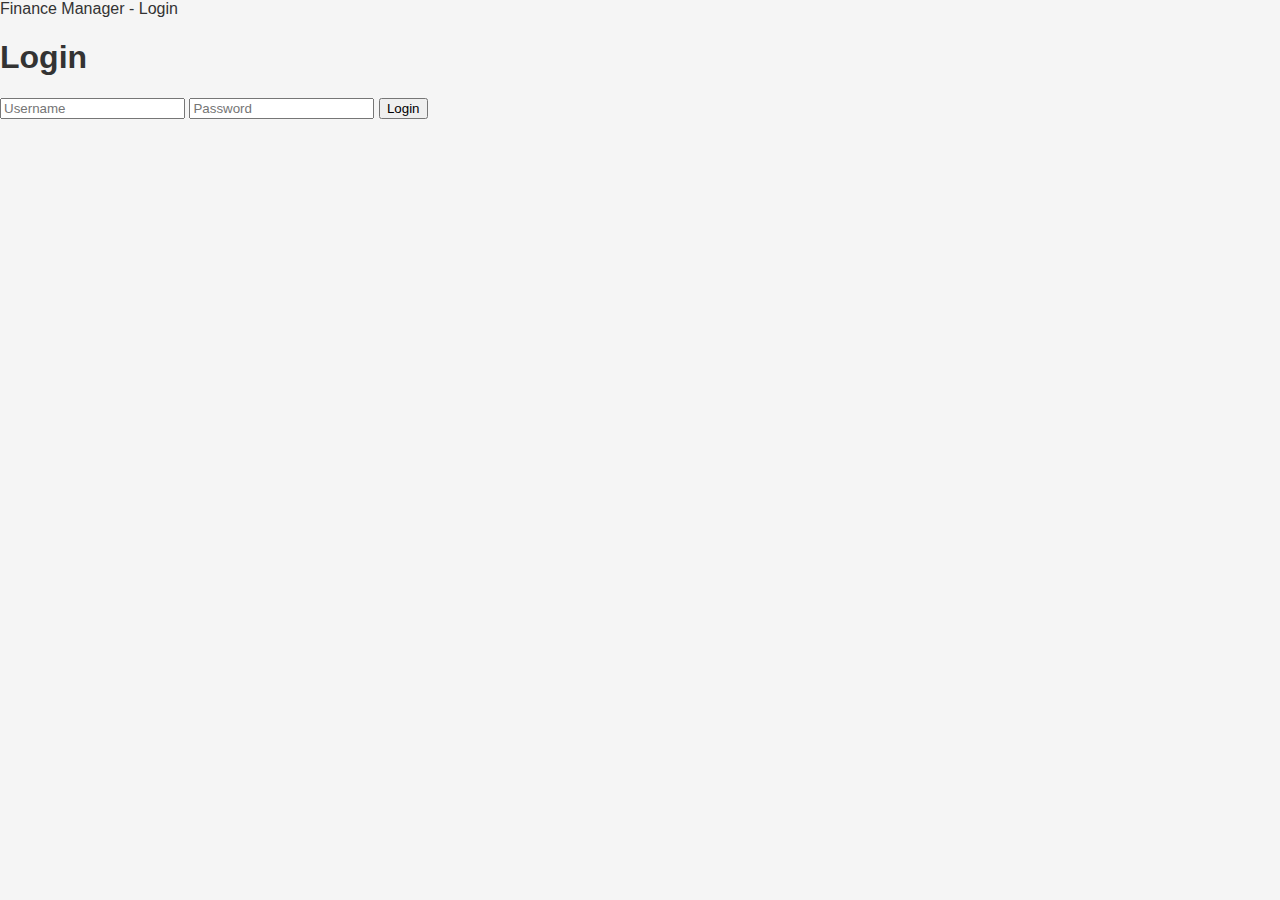
<file: templates/index.html>
<!DOCTYPE html>
<html lang="en">
<head>
    <meta charset="UTF-8">
    <meta name="viewport" content="width=device-width, initial-scale=1.0">
    <title>Finance Manager</title>
    <link rel="stylesheet" href="../static/css/index.css">
</head>
<body>
<header class="header">
    <h1>Finance Manager</h1>
    <h1>
        Добро пожаловать,
        <span id="user-name"></span>
    </h1>
    <button id="logout" class="btn">Log out</button>
</header>
<main class="main-content">
    <section class="month-display">
        <div class="circle">
            <div class="inner-circle">
                <span class="month-name">December</span>
            </div>
        </div>
    </section>
    <section class="add-transaction-section">
        <h2>Add Transaction</h2>
        <form id="transaction-form" class="transaction-form">
            <div class="form-group">
                <label for="amount">Amount</label>
                <input type="number" step="0.01" name="amount" id="amount" placeholder="Enter amount" required>
            </div>
            <div class="form-group">
                <label for="type">Type</label>
                <select name="type" id="type" required>
                    <option value="income">Income</option>
                    <option value="expense">Expense</option>
                </select>
            </div>
            <div class="form-group">
                <label for="category">Category</label>
                <label for="category">Category</label>
                <select name="category" id="category" required>
                    <optgroup label="Expenses">
                        <option value="groceries">Продукты питания</option>
                        <option value="utilities">Коммунальные услуги</option>
                        <option value="transport">Транспорт</option>
                        <option value="entertainment">Развлечения</option>
                        <option value="clothing">Одежда и обувь</option>
                        <option value="health">Здоровье и медицина</option>
                        <option value="education">Образование</option>
                        <option value="dining">Кафе и рестораны</option>
                        <option value="beauty">Косметика и парикмахерские услуги</option>
                        <option value="home">Домашние расходы</option>
                        <option value="travel">Путешествия</option>
                        <option value="fitness">Спорт и фитнес</option>
                        <option value="electronics">Техника и электроника</option>
                        <option value="gifts">Подарки и благотворительность</option>
                        <option value="insurance">Страхование</option>
                    </optgroup>
                    <optgroup label="Income">
                        <option value="salary">Зарплата</option>
                        <option value="bonus">Премии и бонусы</option>
                        <option value="dividends">Дивиденды</option>
                        <option value="gifts_income">Подарки</option>
                        <option value="debt_repayment">Возврат долгов</option>
                        <option value="asset_sale">Продажа имущества</option>
                        <option value="investments">Инвестиции</option>
                        <option value="freelance">Фриланс и подработка</option>
                        <option value="benefits">Государственные пособия</option>
                        <option value="interest">Проценты по вкладам</option>
                        <option value="inheritance">Наследство</option>
                        <option value="tax_refund">Возврат налогов</option>
                        <option value="scholarship">Стипендии</option>
                        <option value="rental_income">Доход от аренды</option>
                        <option value="other_income">Прочие доходы</option>
                    </optgroup>
                </select>

            </div>
            <div class="form-group">
                <label for="description">Description</label>
                <textarea name="description" id="description" placeholder="Add a description"></textarea>
            </div>
            <div class="form-group">
                <label for="date">Month</label>
                <input type="date" name="date" id="date" required>
            </div>
            <button type="submit" class="btn">Add Transaction</button>
        </form>
    </section>
</main>
<script src="../static/js/index_1.js"></script>
</body>
</html>
</file>
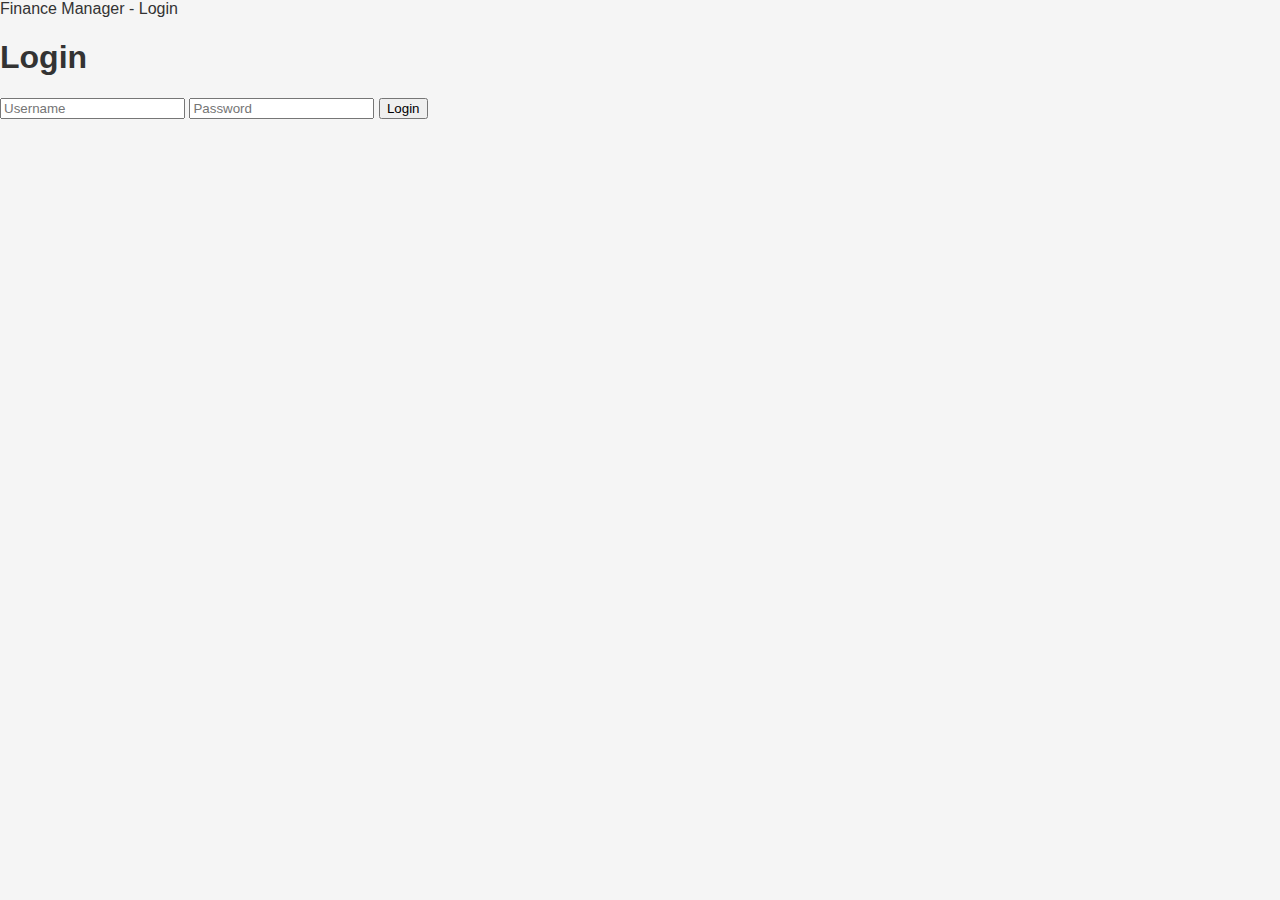
<file: templates/login.html>
<!DOCTYPE html>
<html lang="en">
<head>
    <meta charset="UTF-8">
    <meta name="viewport" content="width=device-width, initial-scale=1.0">
    <link rel="stylesheet" href="/static/css/styles.css">
    <title>Login</title>
</head>
<body>
<header>Finance Manager - Login</header>

<div class="container">
    <h1>Login</h1>
    <form id="loginForm">
        <input type="text" name="username" placeholder="Username" required />
        <input type="password" name="password" placeholder="Password" required />
        <button type="submit">Login</button>
    </form>
</div>

<script src="/static/js/login.js"></script>
</body>
</html>
</file>
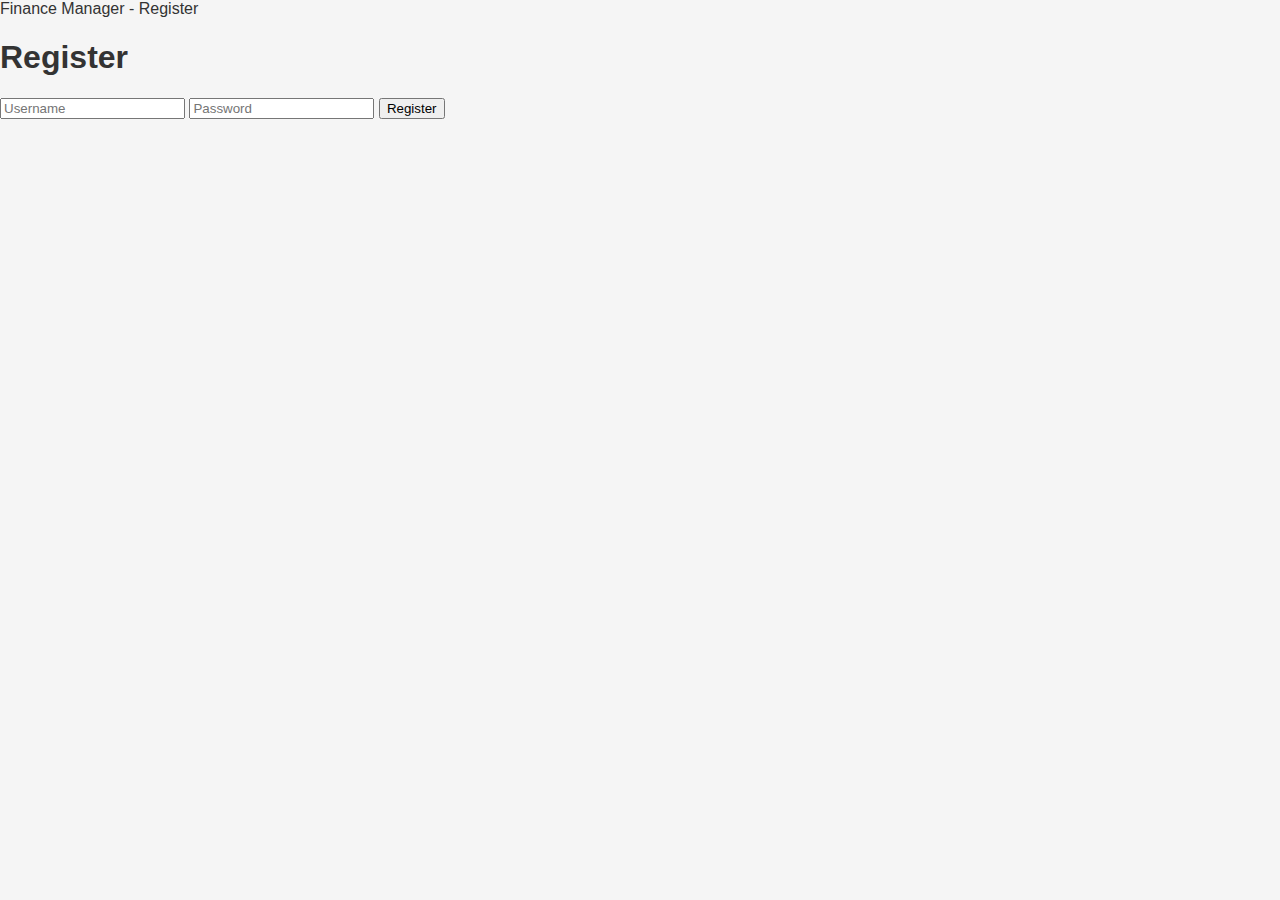
<file: templates/register.html>
<!DOCTYPE html>
<html lang="en">
<head>
  <meta charset="UTF-8">
  <meta name="viewport" content="width=device-width, initial-scale=1.0">
  <link rel="stylesheet" href="/static/css/styles.css">
  <title>Register</title>
</head>
<body>
<header>Finance Manager - Register</header>

<div class="container">
  <h1>Register</h1>
  <form id="registerForm">
    <input type="text" name="username" placeholder="Username" required />
    <input type="password" name="password" placeholder="Password" required />
    <button type="submit">Register</button>
  </form>
</div>

<script src="/static/js/register.js"></script>
</body>
</html>
</file>
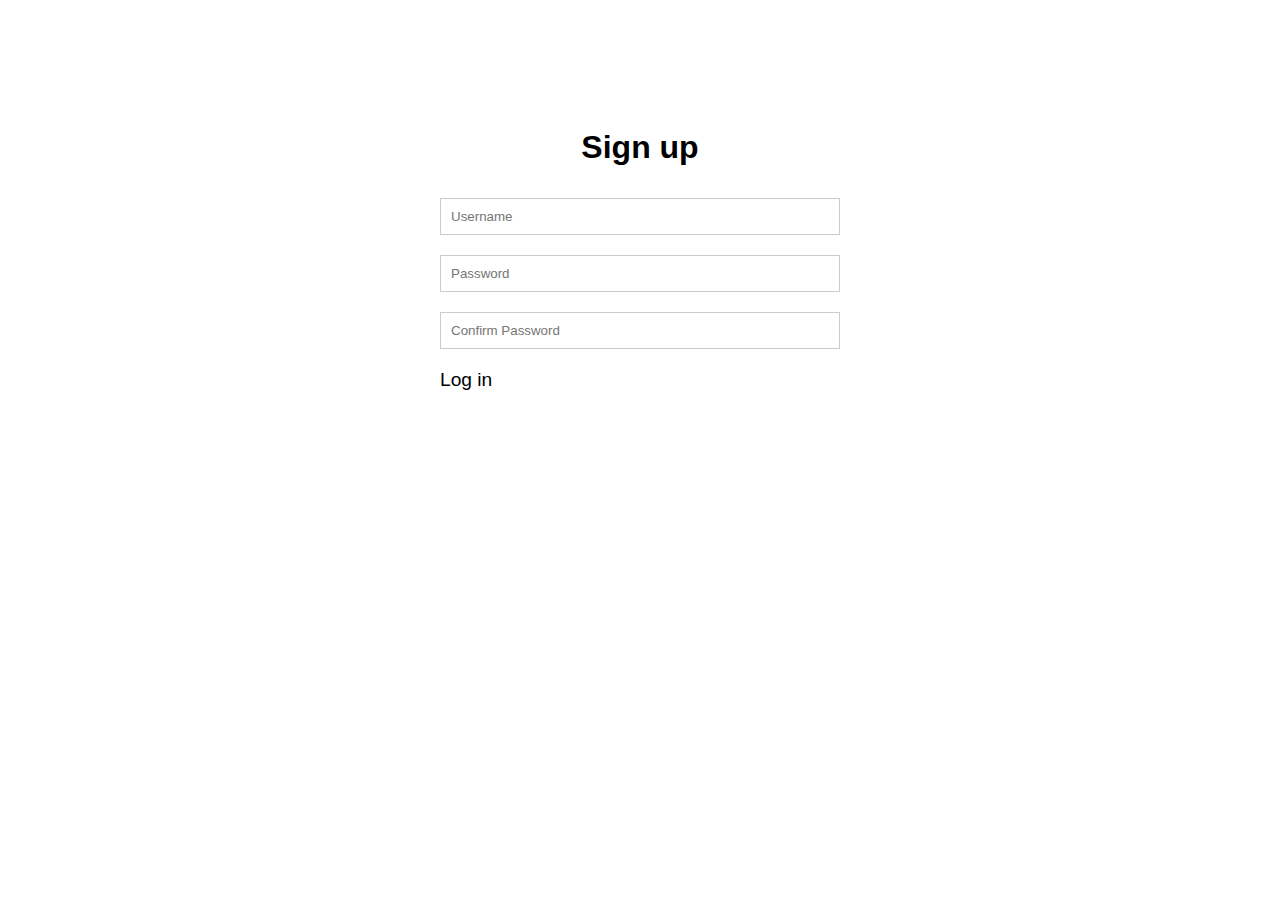
<file: templates/signUp.html>
<!DOCTYPE html>
<html lang="en">
<head>
    <meta charset="UTF-8">
    <meta name="viewport" content="width=device-width, initial-scale=1.0">
    <link rel="stylesheet" href="../static/css/login.css">
    <title>Finance Manager</title>
</head>
<body>
<header>Finance Manager</header>

<div class="container">
    <h1>Sign up</h1>
    <form id="registerForm">
        <input type="text" name="username" placeholder="Username" required />
        <input type="password" name="password" placeholder="Password" required />
        <input type="password" name="confirm_password" placeholder="Confirm Password" required />
        <a href="./login.html">Log in</a>
        <button type="submit">Register</button>
    </form>
</div>

<script src="../static/js/signUp.js"></script>
</body>
</html>
</file>
<file: static/css/index.css>
/* static/css/styles.css */

:root {
    --primary-color: #4caf50; /* Green */
    --secondary-color: #f5f5f5; /* Light Gray */
    --text-color: #333; /* Dark Gray */
    --shadow-color: rgba(0, 0, 0, 0.1); /* Shadow */
    --border-radius: 10px; /* Border Radius */
}

body {
    font-family: Arial, sans-serif;
    background-color: var(--secondary-color);
    margin: 0;
    padding: 0;
}

.header {
    background: var(--primary-color);
    color: #ffffff;
    padding: 20px 0;
    text-align: center;

    position: relative;
}

.header .btn{
    position: absolute;
    top: 50%;
    right: 60px;
    box-shadow: 0 0 30px 5px var(--shadow-color);
    font-size: 1rem;

    transform: translate(0, -50%);
}

.main-content {
    max-width: 800px;
    margin: 20px auto;
    padding: 20px;
    background: #ffffff;
    border-radius: var(--border-radius);
    box-shadow: 0 0 10px var(--shadow-color);
}

.month-display {
    display: flex;
    justify-content: center;
    margin-bottom: 20px;
}

.circle, .inner-circle {
    width: 160px;
    height: 160px;
    border-radius: 50%;
    background: var(--primary-color);
    display: flex;
    align-items: center;
    justify-content: center;
    color: #ffffff;
    font-size: 1.5rem;
}

.circle .inner-circle {
    width: 130px;
    height: 130px;
    border-radius: 50%;
    background: #ffffff;
    color: var(--primary-color);
}

.transactions-section, .add-transaction-section {
    margin-top: 20px;
}

h2 {
    color: var(--text-color);
}

.transaction-list {
    list-style-type: none;
    padding: 0;
}

.transaction-list li {
    padding: 10px;
    border-bottom: 1px solid #ccc;
}

.transaction-form {
    display: flex;
    flex-direction: column;
}

.form-group {
    margin-bottom: 15px;
}

label {
    margin-bottom: 5px;
    font-weight: bold;
    color: var(--text-color);
}

input[type="number"],
input[type="text"],
input[type="month"],
select,
textarea {
    padding: 10px;
    border: 1px solid #ccc;
    border-radius: var(--border-radius);
    width: 100%;
    box-sizing: border-box;
}

textarea {
    resize: vertical;
}

.btn {
    padding: 10px;
    background: var(--primary-color);
    color: #ffffff;
    border: none;
    border-radius: var(--border-radius);
    cursor: pointer;
    transition: background 0.3s;
}

.btn:hover {
    background: #388e3c; /* Darker shade of green for hover effect */
}
</file>
<file: static/css/styles.css>
:root {
    --primary-color: #4caf50;
    --secondary-color: #f5f5f5;
    --text-color: #333;
    --shadow-color: rgba(0, 0, 0, 0.1);
    --border-radius: 10px;
}

body {
    font-family: 'Arial', sans-serif;
    margin: 0;
    padding: 0;
    background: var(--secondary-color);
    color: var(--text-color);
}

.header {
    background: var(--primary-color);
    color: white;
    padding: 20px;
    text-align: center;
    box-shadow: 0 4px 6px var(--shadow-color);
}

.main-content {
    max-width: 800px;
    margin: 20px auto;
    padding: 20px;
    background: white;
    border-radius: var(--border-radius);
    box-shadow: 0 4px 10px var(--shadow-color);
}

.month-display {
    display: flex;
    justify-content: center;
    align-items: center;
    margin-bottom: 30px;
    position: relative;
}

.circle {
    width: 200px;
    height: 200px;
    background: conic-gradient(var(--primary-color) 70%, var(--secondary-color) 0);
    border-radius: 50%;
    display: flex;
    justify-content: center;
    align-items: center;
    box-shadow: 0 4px 10px var(--shadow-color);
    position: relative;
}

.circle .month-name {
    font-size: 1.5rem;
    color: var(--primary-color);
    background: white;
    border-radius: 50%;
    position: absolute;
}

.circle .month-shadow {
    position: absolute;
    width: 120px;
    height: 120px;
    background: white;
    border-radius: 50%;
    top: calc(50% + 50px); /* Смещение вниз под текст */
    transform: translateY(-50%);
    box-shadow: 0 4px 10px var(--shadow-color);
    z-index: -1;
}

.transactions-section,
.add-transaction-section {
    margin-bottom: 30px;
}

.transaction-list {
    list-style: none;
    padding: 0;
}

.transaction-list li {
    background: var(--secondary-color);
    padding: 10px;
    margin: 10px 0;
    border-radius: var(--border-radius);
    box-shadow: 0 2px 5px var(--shadow-color);
}

.transaction-form .form-group {
    margin-bottom: 15px;
}

.transaction-form .form-group label {
    display: block;
    margin-bottom: 5px;
    font-weight: bold;
}

.transaction-form .form-group input,
.transaction-form .form-group select,
.transaction-form .form-group textarea {
    width: 100%;
    padding: 10px;
    border: 1px solid var(--shadow-color);
    border-radius: var(--border-radius);
    box-shadow: inset 0 1px 3px var(--shadow-color);
}

.transaction-form .btn {
    display: inline-block;
    background: var(--primary-color);
    color: white;
    padding: 10px 20px;
    border: none;
    border-radius: var(--border-radius);
    cursor: pointer;
    transition: background 0.3s ease;
}

.transaction-form .btn:hover {
    background: darkgreen;
}
</file>
<file: static/css/login.css>
static/css/styles.css

:root {
    --primary-color: #4caf50; /* Green */
    --secondary-color: #f5f5f5; /* Light Gray */
    --text-color: #333; /* Dark Gray */
    --shadow-color: rgba(0, 0, 0, 0.1); /* Shadow */
    --border-radius: 10px; /* Border Radius */
}

body {
    font-family: Arial, sans-serif;
    background-color: var(--secondary-color);
    margin: 0;
    padding: 0;
}

header {
    background: var(--primary-color);
    color: #ffffff;
    padding: 10px 0;
    text-align: center;
}

.container {
    max-width: 400px;
    margin: 50px auto;
    padding: 20px;
    background: #ffffff;
    border-radius: var(--border-radius);
    box-shadow: 0 0 10px var(--shadow-color);
}

h1 {
    text-align: center;
    color: var(--text-color);
}

form {
    display: flex;
    flex-direction: column;
}

input {
    margin: 10px 0;
    padding: 10px;
    border: 1px solid #ccc;
    border-radius: var(--border-radius);
}

button {
    padding: 10px;
    background: var(--primary-color);
    color: #ffffff;
    border: none;
    border-radius: var(--border-radius);
    cursor: pointer;
    transition: background 0.3s;
}

button:hover {
    background: #388e3c; /* Darker shade of green for hover effect */
}

a {
    margin: 10px 0;
    font-size: 1.2rem;
    text-decoration: none;
    color: var(--primary-color);
}
</file>
